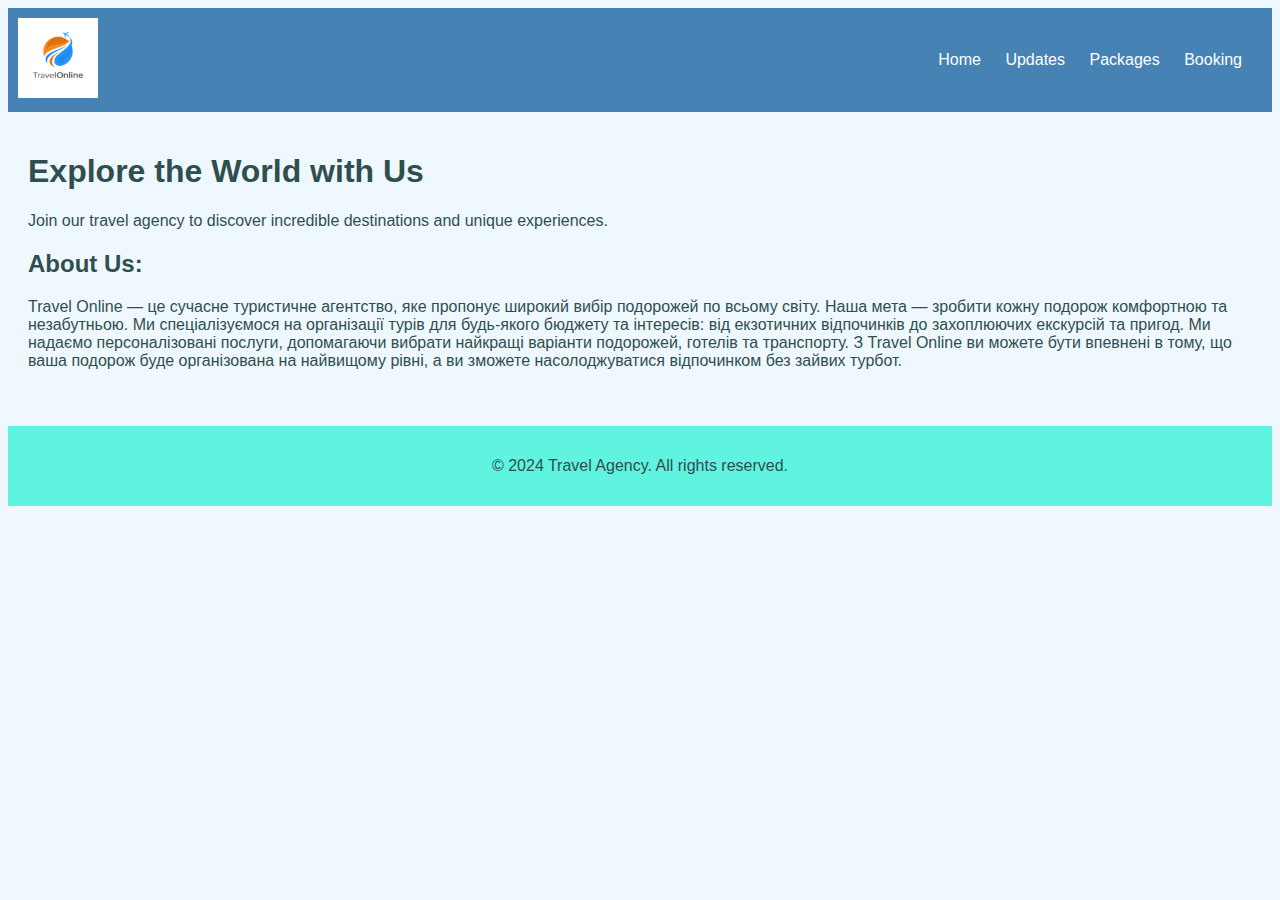
<file: Laba1_OIT/index.html>
<!DOCTYPE html>
<html lang="en">
<head>
    <meta charset="UTF-8">
    <meta name="viewport" content="width=device-width, initial-scale=1.0">
    <title>Travel Agency - Home</title>
    <link rel="stylesheet" href="styles.css">
</head>
<body>
    <header>
        <a href="index.html"><img src="travel-logo.png" alt="Travel Agency Logo" height="80" width="80"></a>
        <nav>
            <ul>
                <li><a href="index.html">Home</a></li>
                <li><a href="news.html">Updates</a></li>
                <li><a href="packages.html">Packages</a></li>
                <li><a href="booking.html">Booking</a></li>
            </ul>
        </nav>
    </header>
    <main>
        <h1>Explore the World with Us</h1>
        <p>Join our travel agency to discover incredible destinations and unique experiences.</p>
        <h2>About Us:</h2>
        <p>Travel Online — це сучасне туристичне агентство, яке пропонує широкий вибір подорожей по всьому світу. Наша мета — зробити кожну подорож комфортною та незабутньою. Ми спеціалізуємося на організації турів для будь-якого бюджету та інтересів: від екзотичних відпочинків до захоплюючих екскурсій та пригод. Ми надаємо персоналізовані послуги, допомагаючи вибрати найкращі варіанти подорожей, готелів та транспорту. З Travel Online ви можете бути впевнені в тому, що ваша подорож буде організована на найвищому рівні, а ви зможете насолоджуватися відпочинком без зайвих турбот.</p>
    </main>
    <footer>
        <p>&copy; 2024 Travel Agency. All rights reserved.</p>
    </footer>
</body>
</html>
</file>
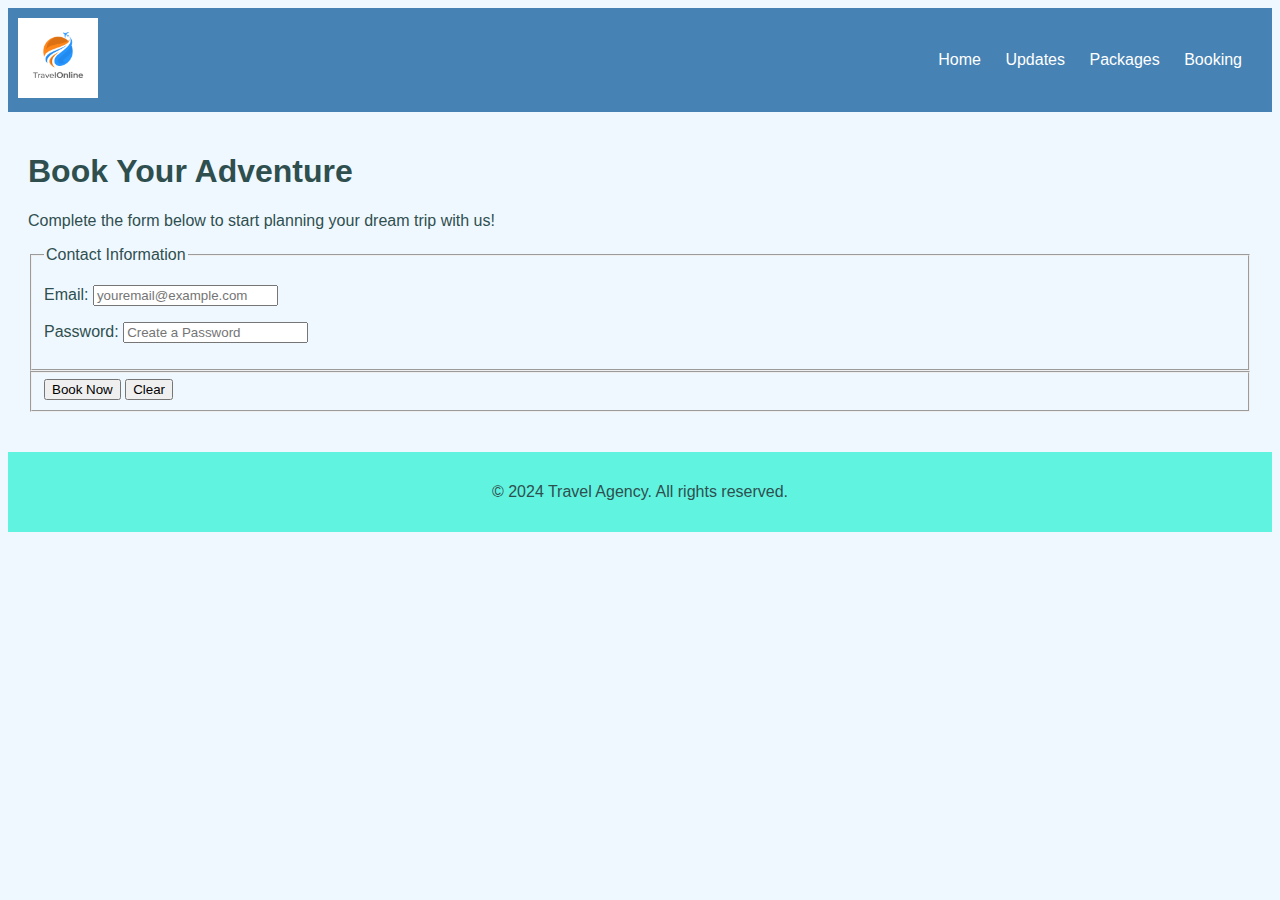
<file: Laba1_OIT/booking.html>
<!DOCTYPE html>
<html lang="en">
<head>
    <meta charset="UTF-8">
    <meta name="viewport" content="width=device-width, initial-scale=1.0">
    <title>Travel Agency - Booking</title>
    <link rel="stylesheet" href="styles.css">
</head>
<body>
    <header>
        <a href="index.html"><img src="travel-logo.png" alt="Travel Agency Logo" height="80" width="80"></a>
        <nav>
            <ul>
                <li><a href="index.html">Home</a></li>
                <li><a href="news.html">Updates</a></li>
                <li><a href="packages.html">Packages</a></li>
                <li><a href="booking.html">Booking</a></li>
            </ul>
        </nav>
    </header>
    <main>
        <h1>Book Your Adventure</h1>
        <p>Complete the form below to start planning your dream trip with us!</p>

        <form action="#" method="post">
            <fieldset>
                <legend>Contact Information</legend>
                <p><label>Email: <input type="email" placeholder="youremail@example.com" name="email" tabindex="1"></label></p>
                <p><label>Password: <input type="password" placeholder="Create a Password" name="password" tabindex="2"></label></p>
            </fieldset>
            
            <fieldset>
                <button type="submit" tabindex="5">Book Now</button>
                <button type="reset">Clear</button>
            </fieldset>
        </form>
    </main>
    <footer>
        <p>&copy; 2024 Travel Agency. All rights reserved.</p>
    </footer>
</body>
</html>
</file>
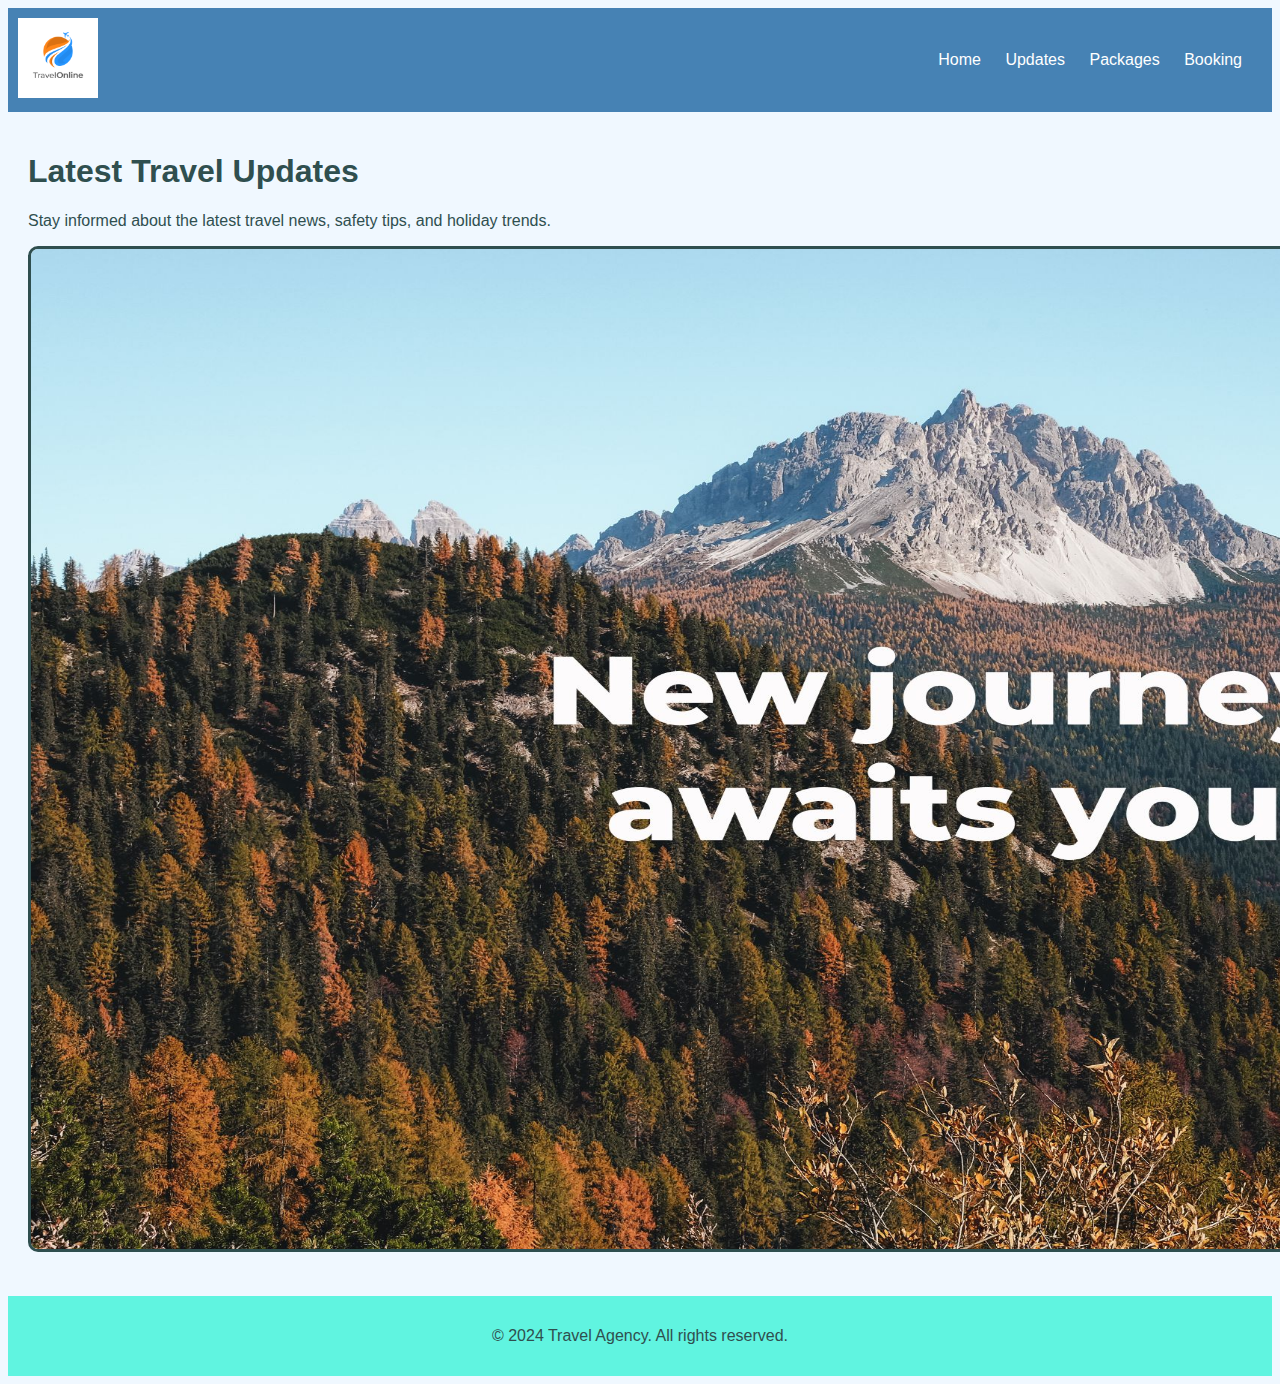
<file: Laba1_OIT/news.html>
<!DOCTYPE html>
<html lang="en">
<head>
    <meta charset="UTF-8">
    <meta name="viewport" content="width=device-width, initial-scale=1.0">
    <title>Travel Agency - Updates</title>
    <link rel="stylesheet" href="styles.css">
</head>
<body>
    <header>
        <a href="index.html"><img src="travel-logo.png" alt="Travel Agency Logo" height="80" width="80"></a>
        <nav>
            <ul>
                <li><a href="index.html">Home</a></li>
                <li><a href="news.html">Updates</a></li>
                <li><a href="packages.html">Packages</a></li>
                <li><a href="booking.html">Booking</a></li>
            </ul>
        </nav>
    </header>
    <main>
        <h1>Latest Travel Updates</h1>
        <p>Stay informed about the latest travel news, safety tips, and holiday trends.</p>
        <img id="update-image" src="new-destination.jpg" alt="New Destination" width="1830" height="1000">
    </main>
    <footer>
        <p>&copy; 2024 Travel Agency. All rights reserved.</p>
    </footer>
</body>
</html>
</file>
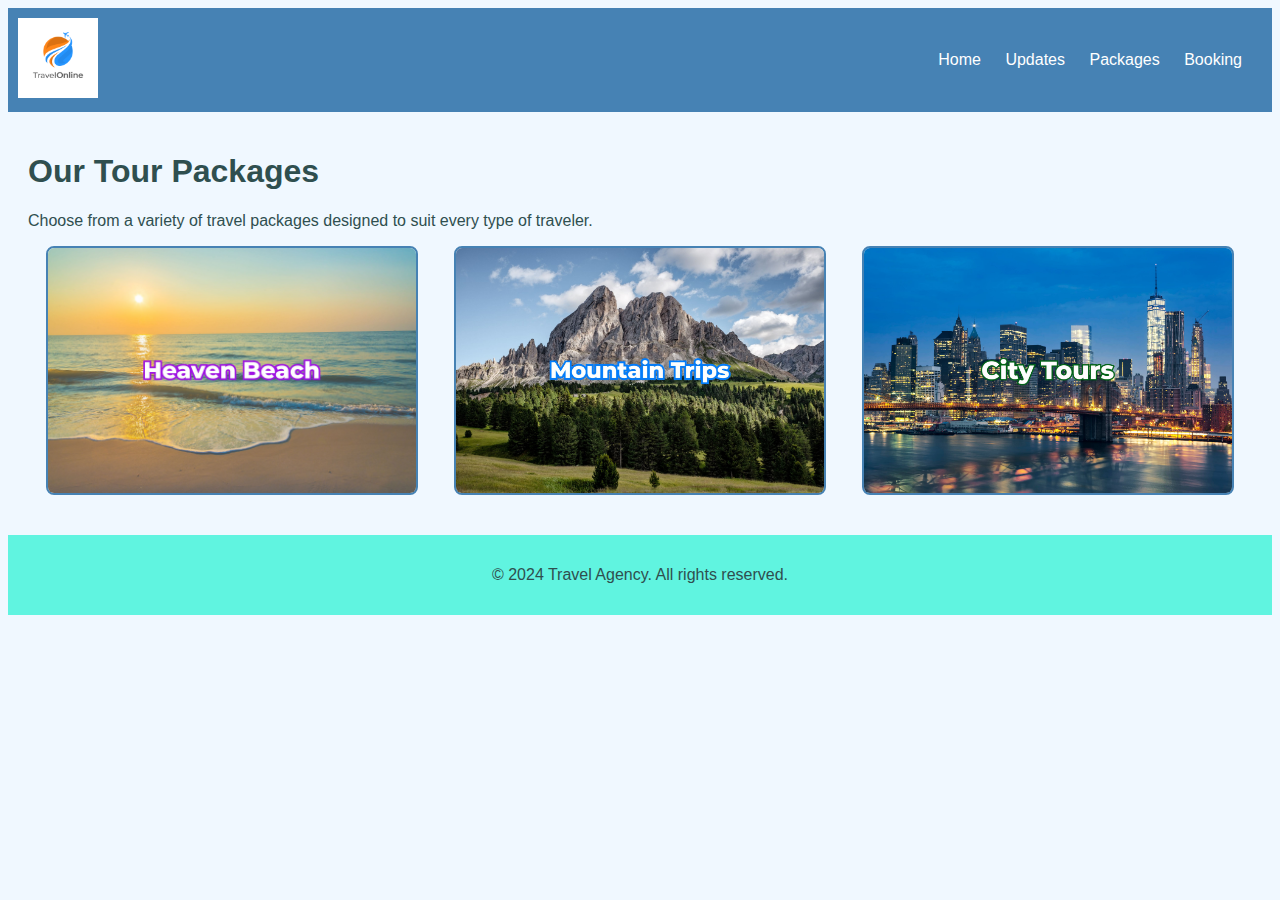
<file: Laba1_OIT/packages.html>
<!DOCTYPE html>
<html lang="en">
<head>
    <meta charset="UTF-8">
    <meta name="viewport" content="width=device-width, initial-scale=1.0">
    <title>Travel Agency - Packages</title>
    <link rel="stylesheet" href="styles.css">
</head>
<body>
    <header>
        <a href="index.html"><img src="travel-logo.png" alt="Travel Agency Logo" height="80" width="80"></a>
        <nav>
            <ul>
                <li><a href="index.html">Home</a></li>
                <li><a href="news.html">Updates</a></li>
                <li><a href="packages.html">Packages</a></li>
                <li><a href="booking.html">Booking</a></li>
            </ul>
        </nav>
    </header>
    <main>
        <h1>Our Tour Packages</h1>
        <p>Choose from a variety of travel packages designed to suit every type of traveler.</p>
        <div id="tour-options">
            <img class="package" src="beach-destinations.jpg" alt="Beach Destinations">
            <img class="package" src="mountain-trips.jpg" alt="Mountain Trips">
            <img class="package" src="city-tours.jpg" alt="City Tours">
        </div>
    </main>
    <footer>
        <p>&copy; 2024 Travel Agency. All rights reserved.</p>
    </footer>
</body>
</html>
</file>
<file: Laba1_OIT/styles.css>
body {
    font-family: Verdana, sans-serif;
    background-color: #f0f8ff;
    color: #2f4f4f;
}

header {
    background-color: #4682b4;
    padding: 10px;
    display: flex;
    justify-content: space-between;
    align-items: center;
}

header img {
    max-width: 100px;
}

nav {
    text-align: center;
}

nav ul li {
    display: inline;
    margin-right: 20px;
}

nav ul li a {
    text-decoration: none;
    color: #fff;
    font-size: medium;
}

nav ul li a:hover {
    color: #ffeb3b;
}

main {
    padding: 20px;
}

#tour-options {
	display: flex;
	justify-content: space-around;
	align-items: center;
}

.package {
    border: 2px solid #4682b4;
    border-radius: 8px;
    width: 30%;
}

.package:hover {
    box-shadow: 0 0 8px rgba(70, 130, 180, 0.5);
}

footer {
    background-color: #60f4e0;
    text-align: center;
    padding: 15px;
    margin-top: 20px;
}

#update-image {
    border: 3px solid #2f4f4f;
    border-radius: 10px;
}

@media (max-width: 768px) {
    header {
        flex-direction: column;
    }

    nav ul li {
        display: block;
        margin: 8px 0;
    }
}
</file>
